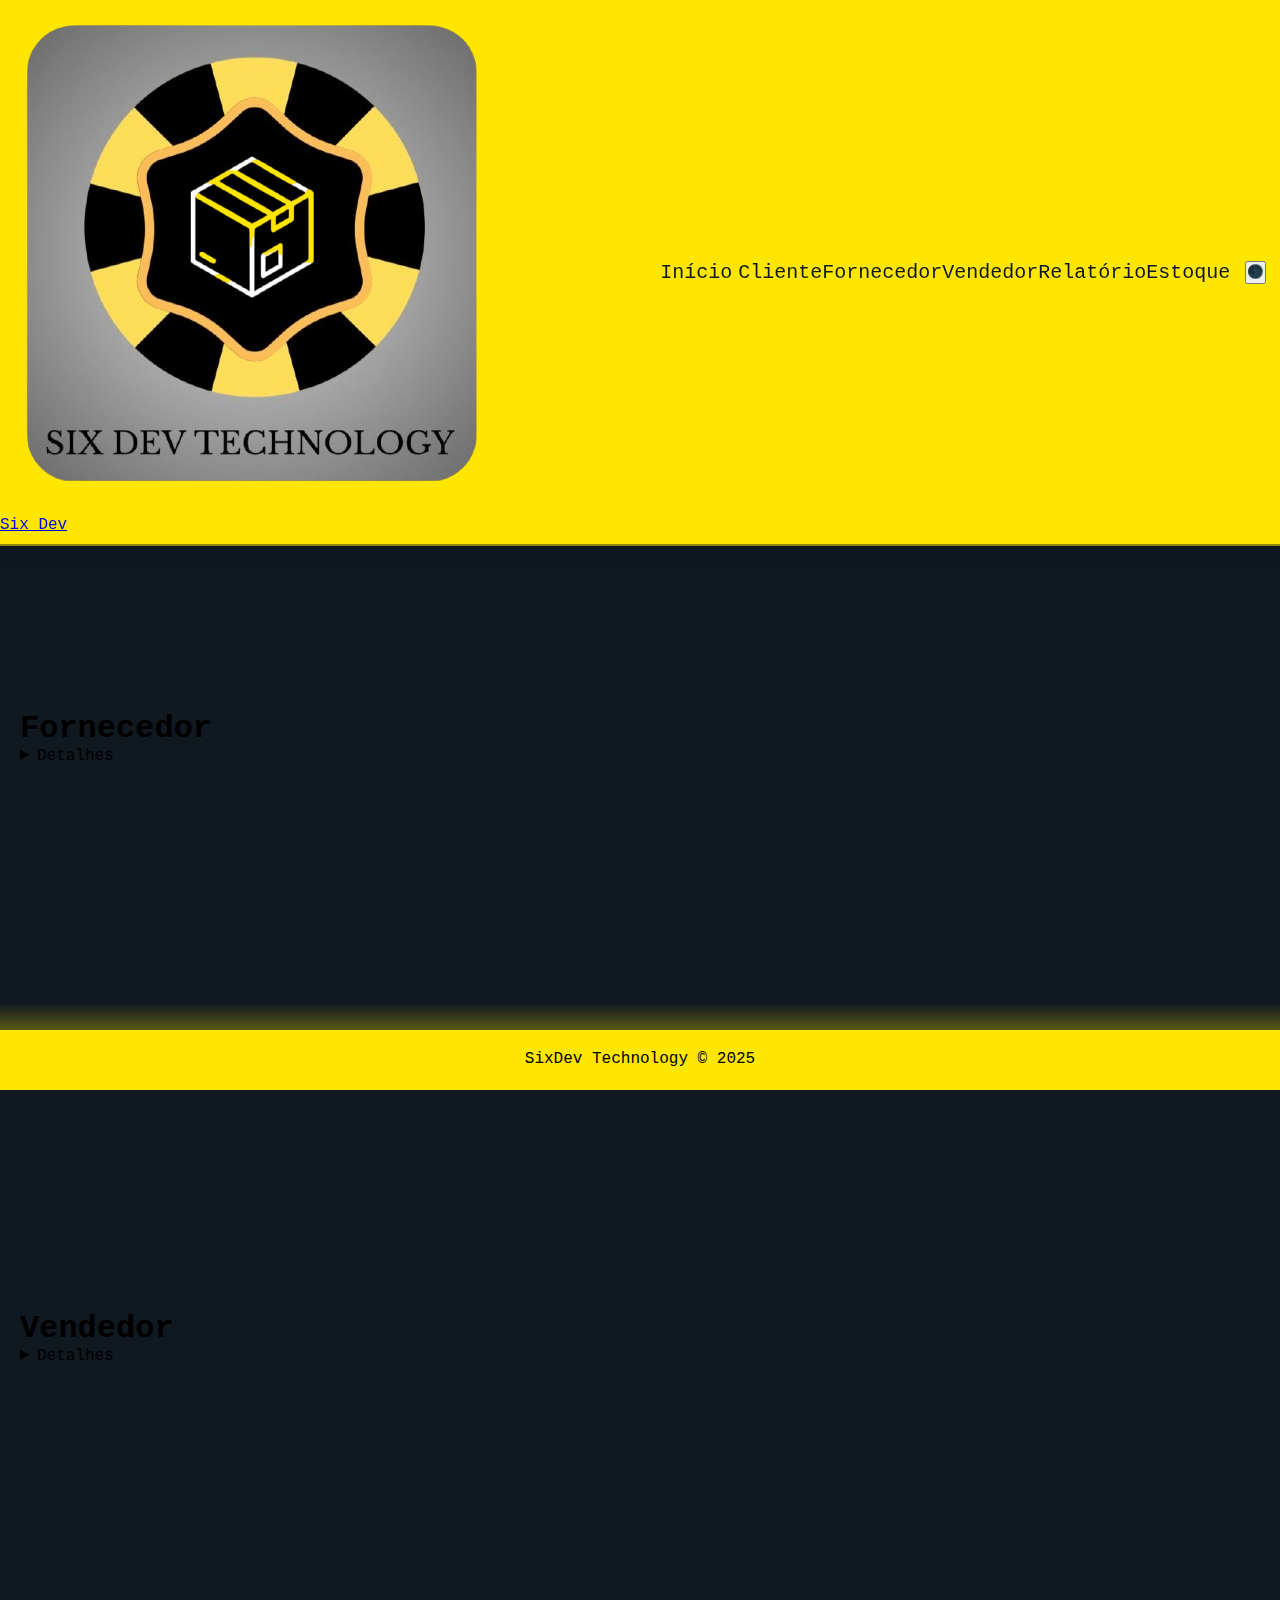
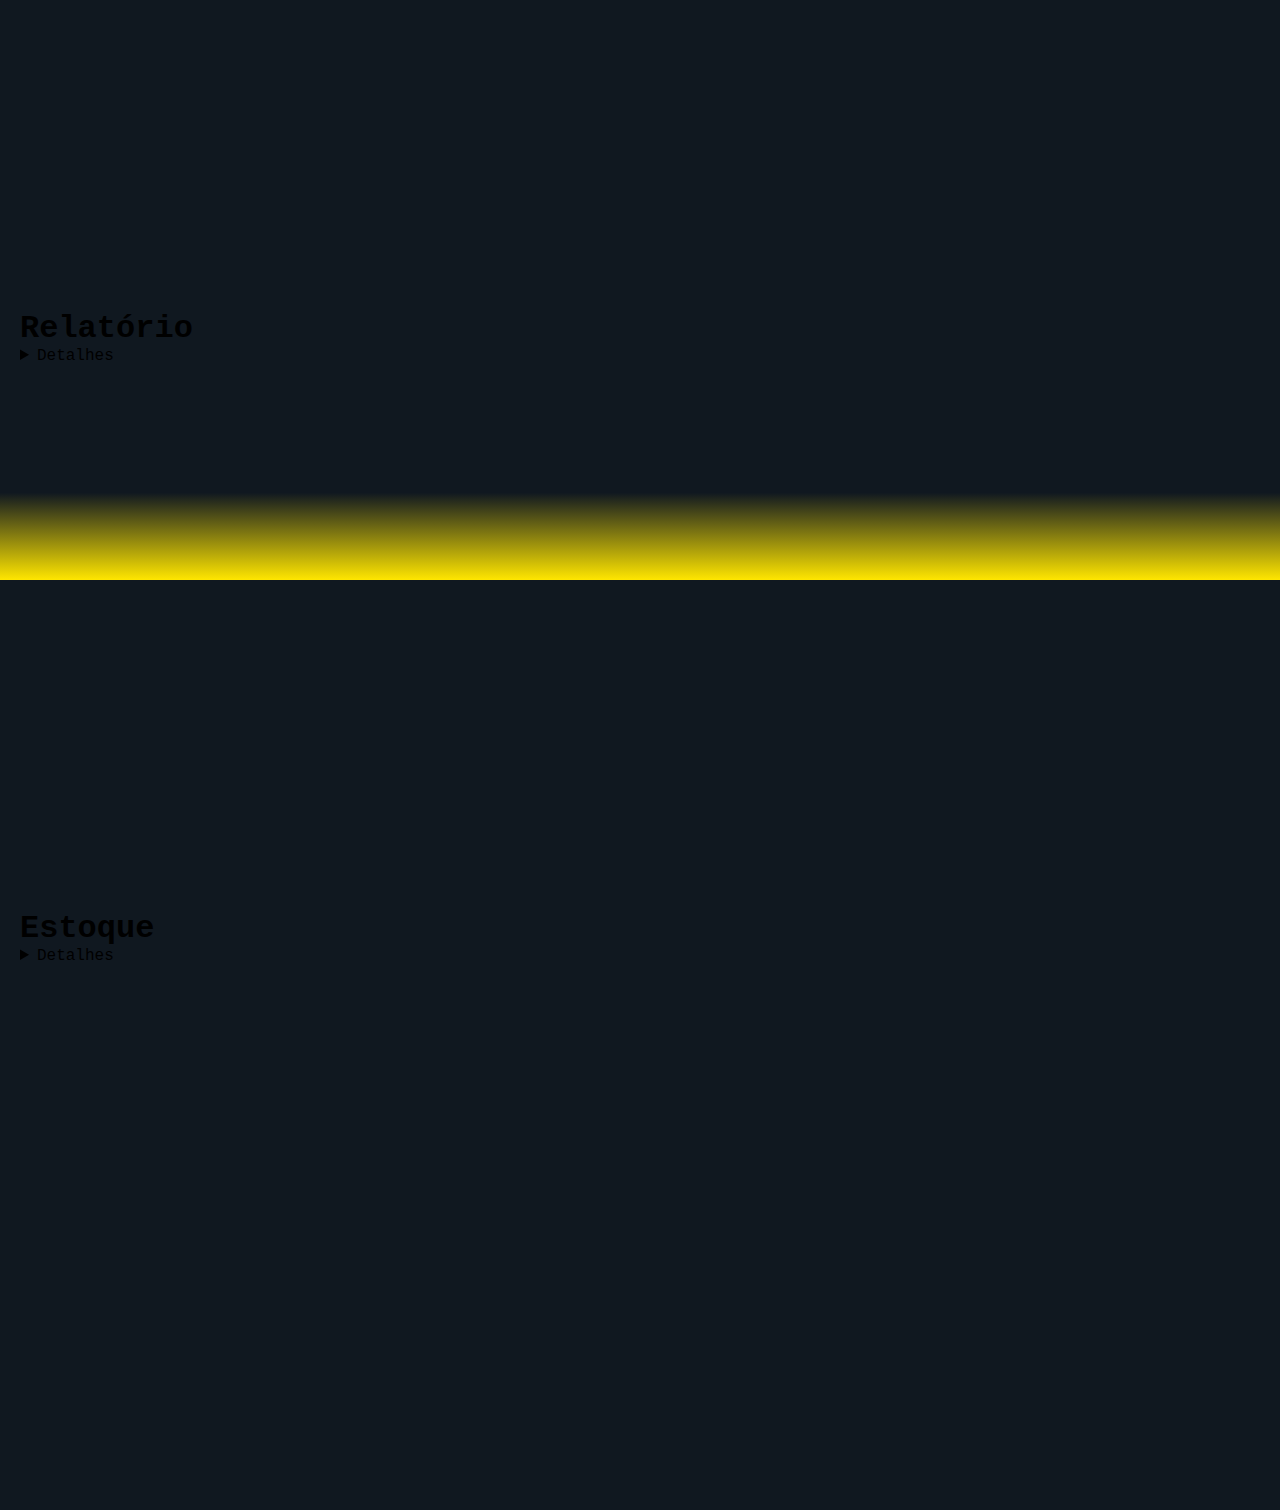
<file: index.html>
<!DOCTYPE html>
<html lang="pt-br">

<head>
    <meta charset="UTF-8">
    <meta name="viewport" content="width=device-width, initial-scale=1.0">
    <title>Six Dev | Início</title>
    <link rel="stylesheet" href="style.css">
    <link rel="icon" href="img/Icon.png">
</head>

<body>
    <div class="custom-cursor site-wide">
        <div class="pointer"></div>
    </div>
    <header>
        <div class="icon">
            <a href="index.html">
                <img src="img/Icon.png" alt="logo do SixDev">
                <p>Six Dev</p>
            </a>
        </div>
        <nav>
            <ul>
                <a href="index.html">
                    <li>Início</li>
                </a>
                <a href="#secao-cliente">
                    <li>Cliente</li>
                </a>
                <a href="#secao-fornecedor">
                    <li>Fornecedor</li>
                </a>
                <a href="#secao-vendedor">
                    <li>Vendedor</li>
                </a>
                <a href="#secao-relatorio">
                    <li>Relatório</li>
                </a>
                <a href="#secao-estoque">
                    <li>Estoque</li>
                </a>
            </ul>
            <button class="modo" id="modo">🌑</button>
            <div class="hamburguer" id="hamburguer">
                <span></span>
                <span></span>
                <span></span>
            </div>
            <ul class="menu" id="menu">
                <a href="index.html">
                    <li>Início</li>
                </a>
                <a href="pages/cadastro_cli.html">
                    <li>Cliente</li>
                </a>
                <a href="pages/cadastro_for.html">
                    <li>Fornecedor</li>
                </a>
                <a href="pages/cadastro_ven.html">
                    <li>Vendedor</li>
                </a>
                <a href="pages/cadastro_rel.html">
                    <li>Relatório</li>
                </a>
                <a href="pages/estoque.html">
                    <li>Estoque</li>
                </a>
            </ul>
            <div class="x" id="x">
                <span class="xBarra1"></span>
                <span class="xBarra2"></span>
            </div>
        </nav>
    </header>
    <!-- conteúdo principal -->
    <main>
        <!-- seção -->
        <section id="secao-cliente">
            <!-- card dos clientes -->
            <div class="container-card" id="cardCliente">
                <a href="pages/cadastro_cli.html"></a>
                <h1>Cliente</h1>
                <details>
                    <summary>Detalhes</summary>
                    <p>Cliente é uma pessoa ou empresa que adquire um produto ou serviço de outra, seja de forma
                        direta
                        ou através de um relacionamento contínuo com a marca.
                    </p>
                    <p>Contém: Cadastro, Consulta, Alteração.
                    </p>
                </details>
            </div>
        </section>
        <section id="secao-fornecedor">
            <!-- card dos fornecedores -->
            <div class="container-card" id="cardFornecedor">
                <a href="pages/cadastro_for.html"></a>
                <h1>Fornecedor</h1>
                <details>
                    <summary>Detalhes</summary>
                    <p>Fornecedor é uma pessoa ou empresa que fornece bens ou serviços para outra pessoa ou
                        empresa.
                    </p>
                    <p>Contém: Cadastro, Consulta, Alteração.
                    </p>
                </details>
            </div>
        </section>
        <section id="secao-vendedor">
            <!-- card dos vendedores  -->
            <div class="container-card" id="cardVendedor">
                <a href="pages/cadastro_ven.html"></a>
                <h1>Vendedor</h1>
                <details>
                    <summary>Detalhes</summary>
                    <p>Vendedor é o profissional que conecta a empresa aos seus clientes, responsável por vender
                        produtos ou serviços, oferecendo informações, orientando e esclarecendo dúvidas para que o
                        consumidor tome a decisão de compra.
                    </p>
                    <p>Contém: Cadastro, Consulta, Alteração.
                    </p>
                </details>
            </div>
        </section>
        <section id="secao-relatorio">
            <!-- card dos relatórios  -->
            <div class="container-card" id="cardRelatorio">
                <!-- href="html/cadastro_rel.html" -->
                <a onclick="printDiv('cardRelatorio')"></a>
                <h1>Relatório</h1>
                <details>
                    <summary>Detalhes</summary>
                    <p>Relatório é um gênero textual expositivo que serve para descrever e relatar fatos,
                        experiências,
                        observações ou a execução de serviços de forma detalhada e objetiva, em contextos escolares,
                        acadêmicos e corporativos.
                    </p>
                    <p>Contém: Impressão de Relatórios.
                    </p>
                </details>
            </div>
        </section>
        <section id="secao-estoque">
            <!-- card do estoque  -->
            <div class="container-card" id="cardEstoque">
                <a href="pages/estoque.html"></a>
                <h1>Estoque</h1>
                <details>
                    <summary>Detalhes</summary>
                    <p>Estoque é um conjunto de bens armazenados por uma empresa para atender futuras necessidades
                        de
                        produção ou vendas, como matérias-primas, produtos em processo ou produtos acabados.
                    </p>
                    <p>Contém: Visualização atual do Estoque.
                    </p>
                </details>
            </div>
        </section>
    </main>
    <footer>
        <p>SixDev Technology <span>© 2025</span></p>
    </footer>
    <script src="js/script.js"></script>
    <script src="js/cursorPersonalizado.js"></script>
</body>

</html>
</file>
<file: style.css>
* {
    margin: 0;
    padding: 0;
    font-family: 'Courier New', Courier, monospace;
}

/* #region barra de scroll */

::-webkit-scrollbar {
    background-color: #101820;
    width: 3px;
}

::-webkit-scrollbar-thumb {
    background-image: linear-gradient(#ffe600, #fff);
    border-radius: 10px;
}

::-webkit-scrollbar-thumb:hover {
    cursor: pointer;
}

::-webkit-scrollbar-thumb:active {
    cursor: grab;
}

/* #endregion */

/* #region seleção das palavras */
::selection {
    background-color: #101820;
    color: #fff;
}

/* #endregion */

body {
    background-image: linear-gradient(#101820 92%, #ffe600);
    min-width: 270px;
}

/* #region cabeçalho */
header {
    padding: 10px 10px 10px 0px;
    width: 100%;
    background-color: #ffe600;
    color: #101820;
    display: flex;
    justify-content: space-between;
    align-items: center;
    border-bottom: 2px solid #10182075;
    box-shadow: 0 0 20px 2px #10182075;
    position: fixed;
    top: 0;
    left: 0;
    z-index: 1;
}

header nav {
    width: 50%;
    display: flex;
    justify-content: space-evenly;
}

header nav ul {
    display: flex;
    justify-content: space-evenly;
    align-items: center;
    width: 90%;
}

header nav ul a {
    text-align: center;
    text-decoration: none;
    width: 90%;
}

header nav ul a li {
    font-size: 20px;
    text-align: center;
    color: #101820;
    list-style-type: none;
}

header nav ul a li:hover {
    font-size: 21px;
    text-decoration: underline #10182022;
}

/* #region hamburguer (o símbolo de navegação que aparece só no mobile) */
header nav .hamburguer {
    display: none;
    flex-direction: column;
    justify-content: space-around;
    width: 50px;
    height: 50px;
    cursor: pointer;
}

header nav .hamburguer span {
    border: 2px solid #000;
    border-radius: 10px;
    transition: all 0.5s ease-out;
}

header nav .hamburguer:hover span {
    border: 2px solid #ffffff;
    transition: all 0.2s ease-in-out;
}

/* #endregion */
/* #region menu (a navegação só que na horizontal) */
header nav .menu {
    display: none;
    flex-direction: column;
    justify-content: start;
    align-items: center;
    position: fixed;
    top: 0;
    left: 0;
    width: 100%;
    height: 100%;
    padding: 80px 0 20px 0;
    background-color: #000000da;
}

header nav .menu a {
    display: flex;
    justify-content: center;
    align-items: center;
    margin: 10px;
    width: 90%;
    text-decoration: none;
}

header nav .menu a li {
    font-size: 40px;
    text-align: center;
    width: 100%;
    background-color: #ffffff21;
    color: #fff;
    border-bottom: 4px solid #ffffff16;
    list-style-type: none;
    transition: all 0.6s ease-out;
}

header nav .menu a li:hover {
    font-size: 50px;
    text-decoration: none;
    background-color: #ffffff13;
    transition: all 0.1s ease-in-out;
}

header nav .menu a li:active {
    margin-top: 3px;
    border-bottom: 1px solid #ffffff16;
}

/* #endregion */
/* #region x (fecha a navegação) */
header nav .x {
    display: none;
    justify-content: center;
    position: fixed;
    left: 95.8%;
    width: 50px;
    height: 50px;
    background-color: #ffffff13;
    box-shadow: 0 0 10px 10px #ffffff13;
    border-radius: 50%;
    cursor: pointer;
    transition: all 0.5s ease-out;
    animation: piscando 1s infinite;
}

header nav .x:hover {
    background-color: #ffffff25;
    box-shadow: 0 0 20px 20px #ffffff25;
    transition: all 0.2s ease-in-out;
    animation: piscando 0s none;
}

header nav .x span {
    background-color: #fff;
    border: 2px solid #ffffff;
    border-radius: 10px;
}

header nav .x .xBarra1 {
    rotate: 45deg;
    animation: rodando 1s infinite;
}

header nav .x .xBarra2 {
    rotate: 315deg;
    animation: rodando 1.05s infinite;
}

@keyframes piscando {
    0% {
        background-color: #ffffff13;
        box-shadow: 0 0 10px 10px #ffffff13;
    }

    50% {
        background-color: #ffffff25;
        box-shadow: 0 0 20px 20px #ffffff25;
    }

    100% {
        background-color: #ffffff13;
        box-shadow: 0 0 10px 10px #ffffff13;
    }
}

@keyframes rodando {
    0% {
        height: 38px;
    }

    50% {
        height: 19px;
    }

    100% {
        height: 38px;
    }
}

header nav .x:active span {
    border: 2px solid #ffffff;
    border-radius: 10px;
}

/* #endregion */
/* #endregion */

/* #region main (conteúdo principal) */
main {
    height: 660px;
    min-height: 100dvh;
    margin-top: 90px;
    padding: 20px;
}

main section {
    width: 100%;
    height: 600px;
}

main section .container-cards {
    display: flex;
    justify-content: space-around;
    align-items: center;
    height: 600px;
}

main section .container-cards .card-cliente {
    width: 300px;
    height: 400px;
    background-position: center;
    border: 2px solid #ffe600;
    border-radius: 10px;
    display: flex;
    justify-content: center;
    align-items: flex-end;
    box-shadow: 0 0 100px 10px #ffe6005e;
    background-image: url(https://thumbs.dreamstime.com/b/%C3%ADcone-do-perfil-usu%C3%A1rio-plano-de-fundo-amarelo-abstrato-banner-digital-isolado-no-da-faixa-154780134.jpg);
    background-size: cover;
    transition: all 0.5s ease-in;
}

main section .container-cards .card-cliente:hover {
    transform-style: preserve-3d;
    transform: perspective(10cm) rotateX(20deg) rotateY(10deg);
    border-left: 18px solid #ffe600;
    border-bottom: 18px solid #ffe600;
    cursor: grab;
    transition: all 1s ease-out;
}

main section .container-cards .card-fornecedor {
    width: 300px;
    height: 400px;
    background-position: center;
    border: 2px solid #ffe600;
    border-radius: 10px;
    display: flex;
    justify-content: center;
    align-items: flex-end;
    box-shadow: 0 0 100px 10px #ffe6005e;
    background-image: url(https://www.azi.com.br/wp-content/uploads/2017/09/cliente.jpg);
    background-size: cover;
    transition: all 0.5s ease-in;
}

main section .container-cards .card-fornecedor:hover {
    transform-style: preserve-3d;
    transform: perspective(10cm) rotateX(20deg);
    border-bottom: 18px solid #ffe600;
    cursor: grab;
    transition: all 1s ease-out;
}

main section .container-cards .card-estoque {
    width: 300px;
    height: 400px;
    background-position: center;
    border: 2px solid #ffe600;
    border-radius: 10px;
    display: flex;
    justify-content: center;
    align-items: flex-end;
    box-shadow: 0 0 100px 10px #ffe6005e;
    background-image: url(https://upload.wikimedia.org/wikipedia/commons/6/61/Allentown_Project_042.jpg);
    background-size: cover;
    transition: all 0.5s ease-in;
}

main section .container-cards .card-estoque:hover {
    transform-style: preserve-3d;
    transform: perspective(10cm) rotateX(20deg) rotateY(-10deg);
    border-right: 18px solid #ffe600;
    border-bottom: 18px solid #ffe600;
    cursor: grab;
    transition: all 1s ease-out;
}

main section .container-cards a {
    color: #000;
    text-decoration: none;
    height: min-content;
    margin: 20px;
}

main section .container-cards a button {
    width: 200px;
    height: 100px;
    border-radius: 6px;
    cursor: pointer;
    background-color: #ffe600bc;
    border: 1px solid #ffffffe0;
    border-bottom: 3px solid #ffffff;
    font-size: 27px;
    transition: all 0.5s ease-in;
}

main section .container-cards a button:active {
    background-color: #ffe600e0;
    border: 0;
    transition: all 1s ease-out;
}

main section .container-cards .card-cliente:hover a button {
    border: 0;
    border-left: 8px solid #d4bc00;
    border-bottom: 8px solid #887a00;
    transition: all 0.5s ease-in;
}

main section .container-cards .card-cliente:hover a button:active {
    border: 0;
    transition: all 1s ease-out;
}

main section .container-cards .card-fornecedor:hover a button {
    border: 0;
    border-bottom: 8px solid #887a00;
    transition: all 0.5s ease-in;
}

main section .container-cards .card-fornecedor:hover a button:active {
    border: 0;
    transition: all 1s ease-out;
}

main section .container-cards .card-estoque:hover a button {
    border: 0;
    border-right: 8px solid #d4bc00;
    border-bottom: 8px solid #887a00;
    transition: all 0.5s ease-in;
}

main section .container-cards .card-estoque:hover a button:active {
    border: 0;
    transition: all 1s ease-out;
}

/* #endregion */

/* #region rodapé */
footer {
    padding: 20px 0;
    height: 20px;
    width: 100%;
    background-color: #ffe600;
    color: #000000;
    display: flex;
    flex-direction: column;
    justify-content: space-between;
    align-items: center;
}

/* #endregion */

/* #region responsivo */
@media screen and (max-width: 941px) {
    header nav {
        width: 70%;
    }

    header nav .x {
        left: 92.8%;
    }

    main {
        height: 1220px;
        margin-top: 80px;
        padding: 15px;
    }

    main section .container-cards {
        flex-wrap: wrap;
        height: 900px;
    }

    main section .container-cards .card-cliente:hover {
        transform: skew(0, 0);
        border-left: 2px solid #ffe600;
        border-bottom: 2px solid #ffe600;
        transition: 0s;
    }

    main section .container-cards .card-estoque:hover {
        transform: skew(0, 0);
        border-right: 1px solid #ffe600;
        border-bottom: 1px solid #ffe600;
        transition: 0s;
    }

    main section .container-cards .card-cliente:hover a button {
        border-left: 1px solid #ffffff;
        border-bottom: 2px solid #fff;
        transition: 0s;
    }

    main section .container-cards .card-estoque:hover a button {
        border-right: 1px solid #ffffff;
        border-bottom: 2px solid #fff;
        transition: 0s;
    }
}

@media screen and (max-width: 634px) {
    header nav {
        width: 20%;
    }

    header nav ul {
        display: none;
    }

    header nav .hamburguer {
        display: flex;
    }

    header nav .x {
        left: 83.8%;
    }

    main {
        height: 1460px;
        margin-top: 40px;
        padding: 10px;
    }

    main section .container-cards {
        height: 1400px;
    }
}

/* #endregion */
</file>
